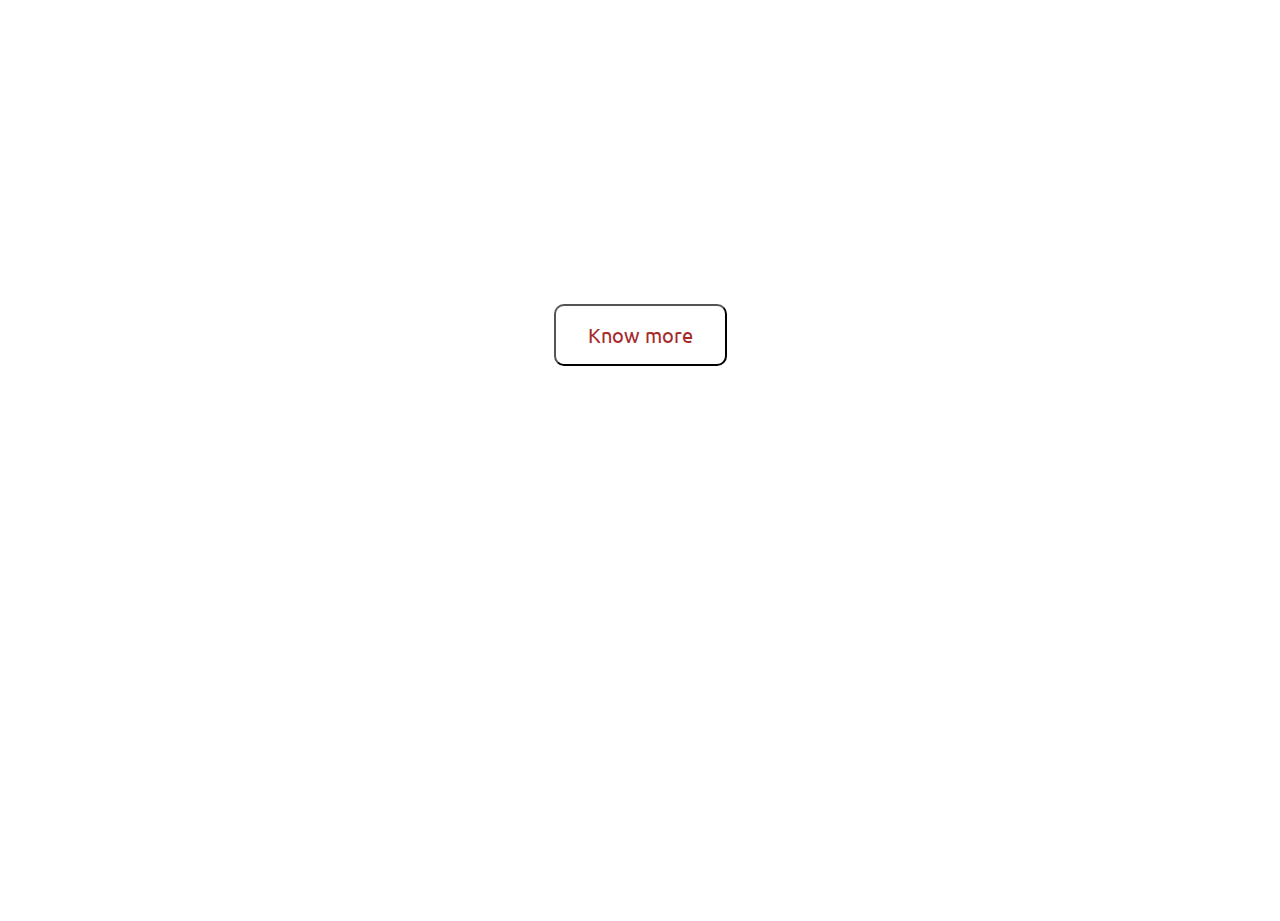
<file: Quote Generator/Index.html>
<!DOCTYPE html>

<html>
<head>
    <Title>Quote Generator</Title>
    <link rel="stylesheet" type="text/css" href="Style.css">

  <link rel="stylesheet" href="https://cdnjs.cloudflare.com/ajax/libs/font-awesome/4.7.0/css/font-awesome.min.css">



  </head>

  <body>
    <h1>Simple Code Generator</h1>
  <p>Sometime, you have to choose between Red or Blue</p>

    <div id="quoteDisplay">
        <!-- Quotes will be here -->

    </div>

    <button class="button", onclick="newQuote()"> Know more </button>



    <script src="Javascript.js"></script>
</body>

  <footer>
  <div class="link-icon"><a href="https://www.facebook.com/Monamourxy"><i class="fa fa-facebook-square" aria-hidden="true"></i></a>
  <a href="https://www.linkedin.com/in/david-l-nguyen"><i class="fa fa-linkedin-square" aria-hidden="true"></i></a>
  <a href="https://github.com/hoanluannguyen"><i class="fa fa-github" aria-hidden="true"></i></a></div>

  <p>Coded by <a href="https://www.linkedin.com/in/david-l-nguyen">David Nguyen</a></p>
</footer>

<!-- add more picture, every qu
</html>otes show up along with pictures-->
</file>
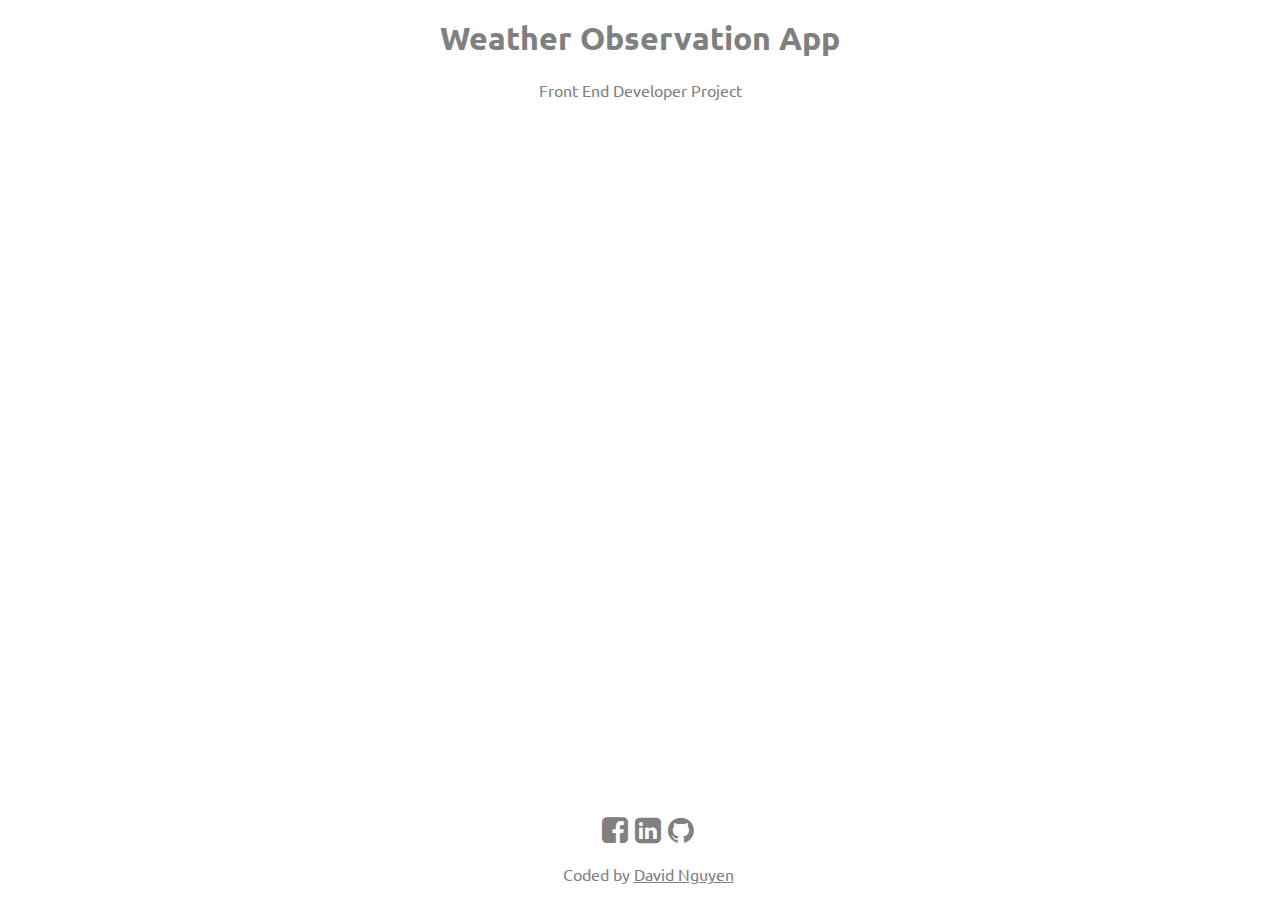
<file: Show the local weather/Index.html>
<html>
<head>

  <link rel="stylesheet" type="text/css" href="Style.css">
  <link rel="stylesheet" href="https://cdnjs.cloudflare.com/ajax/libs/font-awesome/4.7.0/css/font-awesome.min.css">
  <script src="Javascript.js"></script>

  <Title>Weather Observation</Title>



  </head>

  <body>
    <h1>Weather Observation App</h1>
    <p>Front End Developer Project</p>


  <p id="api"></p>

<div class= "text-center">


<ul class ="list-unstyle">
  <li class = "btn btn-defaul" id="city"></li>
  <br>
  <li class = "btn btn-defaul" id="weatherType"></li>
  <li class = "btn btn-defaul" id="fTemp"></li>
  <br>
  <li class = "btn btn-defaul" id="windSpeed"></li>
  <li></li>
</ul>
</div>



</body>

  <footer>
  <div class="link-icon"><a href="https://www.facebook.com/Monamourxy"><i class="fa fa-facebook-square" aria-hidden="true"></i></a>
  <a href="https://www.linkedin.com/in/david-l-nguyen"><i class="fa fa-linkedin-square" aria-hidden="true"></i></a>
  <a href="https://github.com/hoanluannguyen"><i class="fa fa-github" aria-hidden="true"></i></a></div>

  <p>Coded by <a href="https://www.linkedin.com/in/david-l-nguyen">David Nguyen</a></p>
</footer>
</file>
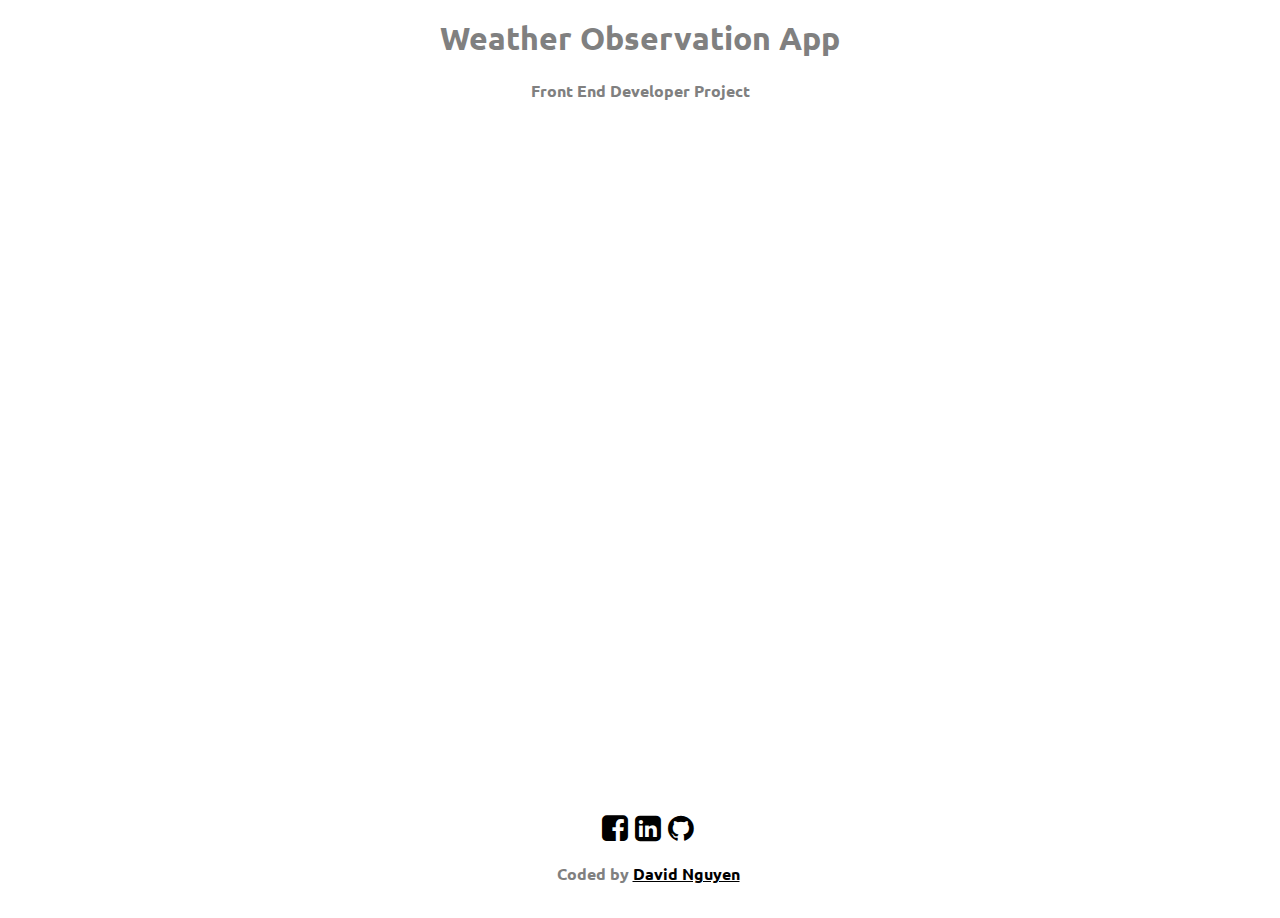
<file: Build a Wikipedia Viewer/weatherObservation.html>
<html>
<head>

  <link rel="stylesheet" type="text/css" href="weatherObservation.css">
  <link rel="stylesheet" href="https://cdnjs.cloudflare.com/ajax/libs/font-awesome/4.7.0/css/font-awesome.min.css">
  <script src="weatherObservation.js"></script>

  <Title>Weather Observation</Title>



  </head>

  <body>
    <h1>Weather Observation App</h1>
    <p>Front End Developer Project</p>


  <p id="api"></p>

<div class= "text-center">


<ul class ="list-unstyle">
  <li class = "btn btn-defaul" id="city"></li>
  <br>
  <li class = "btn btn-defaul" id="weatherType"></li>
  <li class = "btn btn-defaul" id="fTemp"></li>
  <br>
  <li class = "btn btn-defaul" id="windSpeed"></li>
  <li></li>
</ul>
</div>



</body>

  <footer>
  <div class="link-icon"><a href="https://www.facebook.com/Monamourxy"><i class="fa fa-facebook-square" aria-hidden="true"></i></a>
  <a href="https://www.linkedin.com/in/david-l-nguyen"><i class="fa fa-linkedin-square" aria-hidden="true"></i></a>
  <a href="https://github.com/hoanluannguyen"><i class="fa fa-github" aria-hidden="true"></i></a></div>

  <p>Coded by <a href="https://www.linkedin.com/in/david-l-nguyen">David Nguyen</a></p>
</footer>
</file>
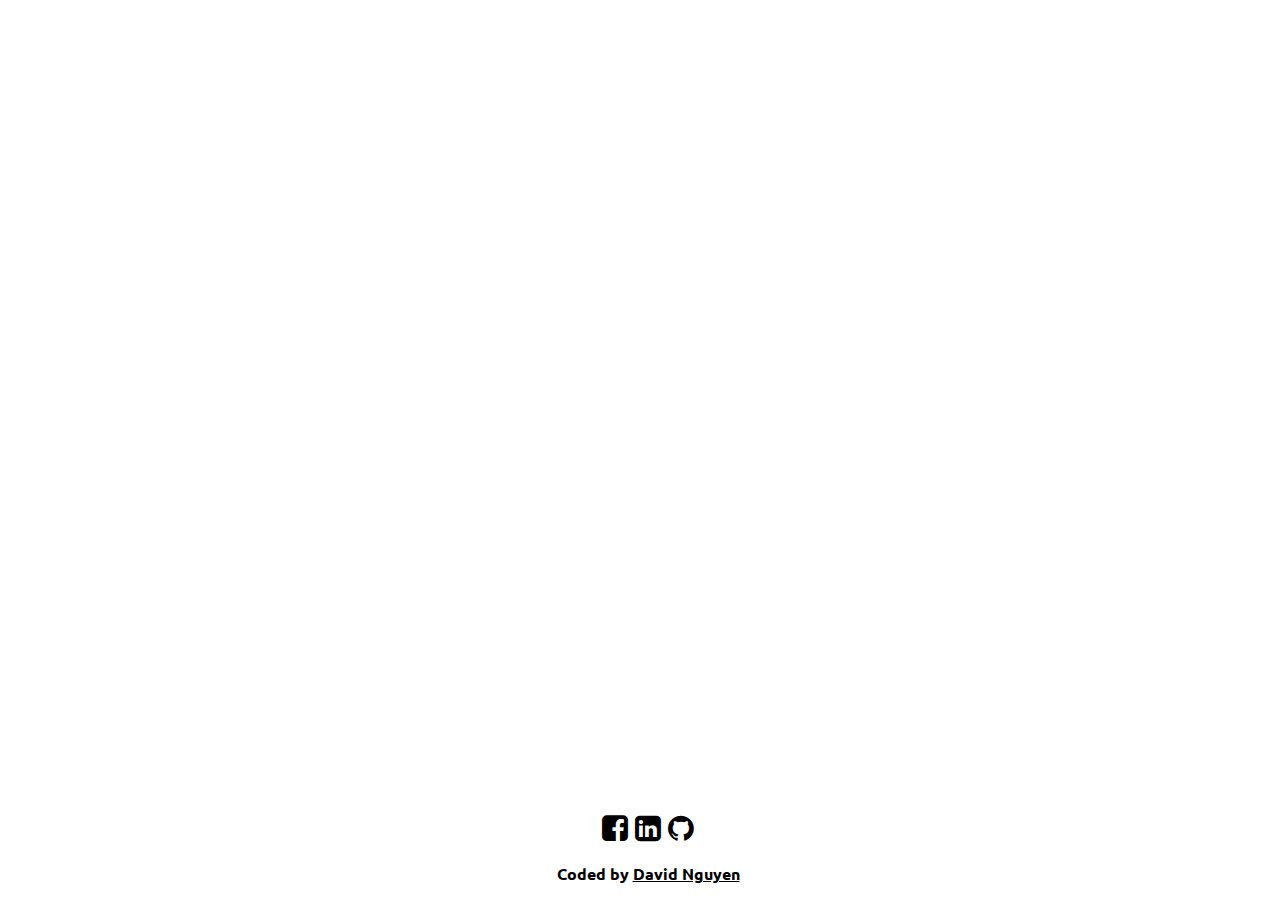
<file: Show the local weather/weatherObservation.html>
<html>

<head>

    <link rel="stylesheet" type="text/css" href="weatherObservation.css">
    <link rel="stylesheet" href="https://cdnjs.cloudflare.com/ajax/libs/font-awesome/4.7.0/css/font-awesome.min.css">
    <script src="weatherObservation.js"></script>

    <Title>Weather Observation</Title>



</head>

<body>
    <h1>Weather Observation App</h1>
    <p>Front End Developer Project</p>


    <p id="api"></p>

    <div class="text-center">


        <ul class="list-unstyle">
            <li class="btn btn-defaul" id="city"></li>
            <br>
            <li class="btn btn-defaul" id="weatherType"></li>
            <li class="btn btn-defaul" id="fTemp"></li>
            <br>
            <li class="btn btn-defaul" id="windSpeed"></li>
            <li></li>
        </ul>
    </div>
    <script type="text/javascript" src="weatherObservation.js"></script>

</body>


<footer>
    <div class="link-icon"><a href="https://www.facebook.com/Monamourxy"><i class="fa fa-facebook-square" aria-hidden="true"></i></a>
        <a href="https://www.linkedin.com/in/david-l-nguyen"><i class="fa fa-linkedin-square" aria-hidden="true"></i></a>
        <a href="https://github.com/hoanluannguyen"><i class="fa fa-github" aria-hidden="true"></i></a></div>

    <p>Coded by <a href="https://www.linkedin.com/in/david-l-nguyen">David Nguyen</a></p>
</footer>
</file>
<file: Quote Generator/Style.css>
@import url(https://fonts.googleapis.com/css?family=Ubuntu);

#quoteDisplay{
    color:white;
    font-family: "Ubuntu";
    text-align: center;
}

html, body {
  height: 100%;
}

body {   background-image: url(http://hinhanhdephot.com/wp-content/uploads/2014/10/nhung-buc-anh-suong-mu-day-huyen-ao-1.jpg), url(http://i.huffpost.com/gen/1846574/images/o-SAN-FRANCISCO-FOG-facebook.jpg), url(http://cityhub.movoto.com/1459257834888_willow-glen-san-jose-an-inescapable-lure-featured.jpg);
  background-repeat: no-repeat;
  background-position: center;
  background-size: cover;
  height: 100%;

}
h1 {
    text-align: center;
    color: white;
    font-weight: bold;
    font-family: "Ubuntu";
    padding-top: 100px;
}

p {
    text-align: center;
    color: white;
    font-weight: normal;
    font-family: "Ubuntu";
    padding-bottom: 50px;

}
.button {
    background-color: Transparent;

    border-radius: 10px;
    color: brown;
    padding: 16px 32px;
    text-align: center;
    display: inline-block;
    font-size: 16px;
    margin: 4px 2px;
    -webkit-transition-duration: 0.4s;
    transition-duration: 0.4s;
    cursor: pointer;


  font-family: "Ubuntu";
  font-size: 20px;

  margin-left:auto;
  margin-right:auto;
  display:block;
  margin-top: 50px;


}
.button:hover {
  background-color: brown;
    color: white;
}

.link-icon {
  font-size: 30px;
}
footer {
  font-size:16px;
  position: absolute;
  text-align: center;
  bottom: 0px;
  width: 100%;
}
a {
    color: white;
}
</file>
<file: Show the local weather/Style.css>
@import url(https://fonts.googleapis.com/css?family=Ubuntu);
html {
  height: 100%;
}

body {
  background-image:url("http://www.almanac.com/sites/default/files/image_nodes/thanksgiving-weather.jpg");
  text-align: center;
  height: 100%;
  text-align: center;
  color: gray;
  text-weight: bold;
  font-family: Ubuntu;
  padding-top: 10px;
}

footer {
  font-size: 16px;
  position: absolute;
  text-align: center;
  bottom: 0px;
  width: 100%;
}

.link-icon {
  font-size: 30px;
}

a {
  color: grey;
}



ul {
    color: white;
}
</file>
<file: Build a Wikipedia Viewer/weatherObservation.css>
@import url(https://fonts.googleapis.com/css?family=Ubuntu);
html {
    height: 100%;
}

body {
    background-image: url("http://www.almanac.com/sites/default/files/image_nodes/thanksgiving-weather.jpg");
    background-repeat: no-repeat;
    background-position: center;
    background-size: cover;
    text-align: center;
    height: 100%;
    text-align: center;
    color: gray;
    font-weight: bold;
    font-family: "Ubuntu";
    padding-top: 10px;
}

footer {
    font-size: 16px;
    position: absolute;
    text-align: center;
    bottom: 0px;
    width: 100%;
}

.link-icon {
    font-size: 30px;
}

a {
    color: black;
}

ul {
    color: white;
}
</file>
<file: Show the local weather/weatherObservation.css>
@import url(https://fonts.googleapis.com/css?family=Ubuntu);
html {
    height: 100%;
}

body {
background-image: url("https://s-media-cache-ak0.pinimg.com/originals/5b/d4/2f/5bd42fdae909fa580858ba6fc024f427.jpg");

    background-repeat: no-repeat;
    background-position: center;
    background-size: cover;
    text-align: center;
    height: 100%;
    text-align: center;
    color: white;
    font-weight: bold;
    font-family: "Ubuntu";
    padding-top: 10px;
}

footer {
    font-size: 16px;
    position: absolute;
    text-align: center;
    bottom: 0px;
    width: 100%;
    color: black;
}

.link-icon {
    font-size: 30px;
}

a {
    color: black;
}

ul {
    color: white;
}
</file>
